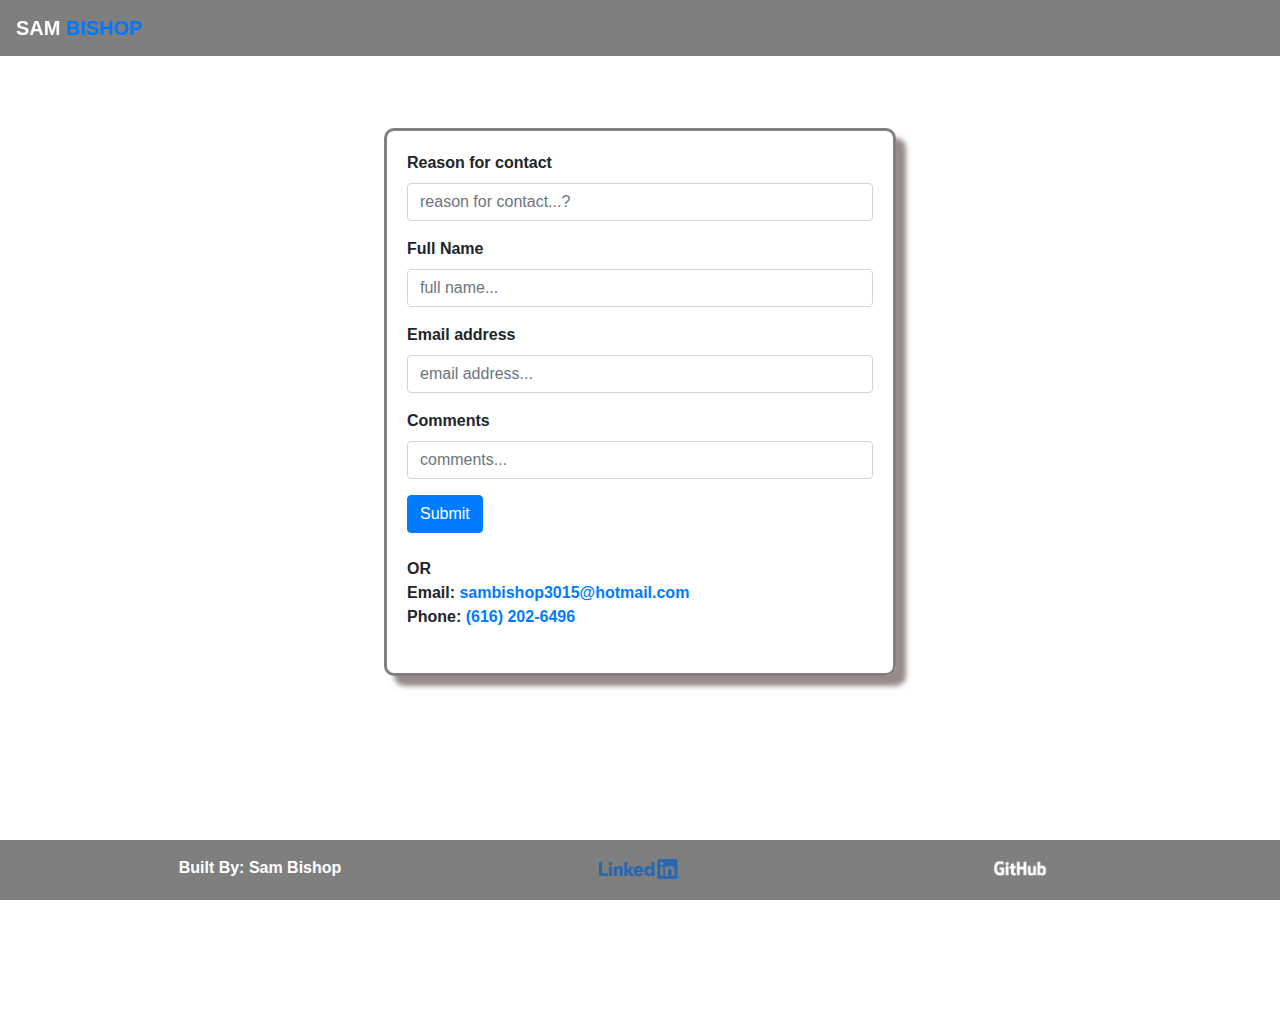
<file: contact.html>
<!DOCTYPE html>
<html lang="en">

<head id="home">
    <meta charset="UTF-8" />
    <meta name="viewport" content="width=device-width, initial-scale=1.0" />
    <title>Contact</title>

    <!--Bootstrap-->
    <link rel="stylesheet" href="https://stackpath.bootstrapcdn.com/bootstrap/4.5.2/css/bootstrap.min.css"
        integrity="sha384-JcKb8q3iqJ61gNV9KGb8thSsNjpSL0n8PARn9HuZOnIxN0hoP+VmmDGMN5t9UJ0Z" crossorigin="anonymous" />
    <link rel="canonical" href="https://getbootstrap.com/docs/4.5/examples/sticky-footer/" />

    <!--Style Sheet-->
    <link href="./styles/style.css" rel="stylesheet" />
</head>


<body id="contactPage">
    <header class="stickyHeader">
        <!-- Navbar -->
        <nav class="navbar navbar-dark red lighten-1 mb-4">
            <!-- Navbar brand -->
            <a class="navbar-brand" id="brand" href="./index.html">SAM <span class="bishop">BISHOP</span></a>
        </nav>
    </header>


    <form onsubmit="return redirect();" id="contactForm">
        <div class="mb-3">
            <label for="contactReason" class="form-label">Reason for contact</label>
            <input type="contactReason" class="form-control" id="contactReason" aria-describedby="contactReason"
                placeholder="reason for contact...?">
        </div>
        <div class="mb-3">
            <label for="fullNameInput" class="form-label">Full Name</label>
            <input type="fullName" class="form-control" id="exampleInputEmail1" aria-describedby="emailHelp"
                placeholder="full name...">
        </div>
        <div class="mb-3">
            <label for="exampleInputEmail1" class="form-label">Email address</label>
            <input type="email" class="form-control" id="exampleInputEmail1" aria-describedby="emailHelp"
                placeholder="email address...">
        </div>
        <div class="mb-3">
            <label for="exampleInputPassword1" class="form-label">Comments</label>
            <input type="password" class="form-control" id="exampleInputPassword1" placeholder="comments...">
        </div>
        <button type="submit" class="btn btn-primary" id="contactSubmit">Submit</button>
        <br><br>
        <div class="mb-3">
            <label for="contactReason" class="form-label">OR <br> Email: <a href="mailto:sambishop3015@hotmail.com">sambishop3015@hotmail.com</a><br> Phone: <a href="tel:6162026496">(616) 202-6496</a></label>
        </div>
    </form>


    <!--Sticky Footer-->
    <footer class="footer mt-auto py-3">
        <!--Container-->
        <div class="container">
            <!--Row One-->
            <div class="row">
                <!--Column One-->
                <div class="col-sm-4">
                    <p class="whiteFont">Built By: Sam Bishop</p>
                </div>

                <!--Column Two-->
                <div class="col-sm-4">
                    <a href="https://www.linkedin.com/in/samuel-bishop-12550b123/"><img id="linkedin" class="linkedin"
                            src="images/LI-Logo.png" alt="Linkedin Profile" /></a>
                </div>

                <!--Column Three-->
                <div class="col-sm-4">
                    <a href="https://github.com/sambishop3015"><img class="github" src="images/GitHub_Logo_White.png"
                            alt="Linkedin Profile" /></a>
                </div>
            </div>
        </div>
    </footer>


    <!--Script Tags-->
    <script src="https://code.jquery.com/jquery-3.5.1.js"
        integrity="sha256-QWo7LDvxbWT2tbbQ97B53yJnYU3WhH/C8ycbRAkjPDc=" crossorigin="anonymous"></script>
    <script src="https://cdn.jsdelivr.net/npm/popper.js@1.16.1/dist/umd/popper.min.js"
        integrity="sha384-9/reFTGAW83EW2RDu2S0VKaIzap3H66lZH81PoYlFhbGU+6BZp6G7niu735Sk7lN" crossorigin="anonymous">
    </script>
    <script src="https://stackpath.bootstrapcdn.com/bootstrap/4.5.2/js/bootstrap.min.js"
        integrity="sha384-B4gt1jrGC7Jh4AgTPSdUtOBvfO8shuf57BaghqFfPlYxofvL8/KUEfYiJOMMV+rV" crossorigin="anonymous">
    </script>
    <script src="./script.js"></script>
</body>

</html>
</file>
<file: styles/style.css>
.nav-link {
  text-align: right;
}

body,
html {
  height: 100%;
  margin: 0;
  padding: 0;
  scroll-behavior: smooth;
}

video {
  top: 50%;
  left: 50%;
  /* min-width: 100%;
  min-height: 100%; */
  /* width: auto;
  height: auto; */
  z-index: -100;
  transform: translateX(-50%) translateY(-50%);
  /* background-size: cover; */
  filter: brightness(50%);
  /* transition: 1s opacity(.5); */
}

.video-container {
  height: 100%;
}

.video-parallax {
  -webkit-transition-position: fixed;
  position: fixed;
}

.video-container,
.pimg1,
.pimg2,
.pimg3 {
  position: relative;
  opacity: 1;
  background-position: center;
  background-size: cover;
  background-repeat: no-repeat;
  background-attachment: fixed;
}

#welcomeTxt {
  margin-bottom: 50%;
}

.pimg1 {
  background-image: url("../images/samNaomi.jpg");
  min-height: 70vh;
}

.pimg2 {
  background-image: url("../images/pimg2.jpg");
  min-height: 70vh;
}

.pimg3 {
  background-image: url("../images/pimg1.jpg");
  min-height: 70vh;
}

.section {
  text-align: center;
  padding: 50px 80px;
  height: 30vh;
}

.section-light {
  background-color: rgb(185, 185, 185);
  min-height: 300px
}

.section-dark {
  background-color: rgb(59, 59, 59);
}

.card {
  vertical-align: middle;
  box-shadow: 10px 10px 5px 0px rgba(117, 99, 99, 0.75);
}

.ptext {
  position: absolute;
  top: 50%;
  width: 100%;
  text-align: center;
  color: black;
  font-size: 27px;
  letter-spacing: 8px;
  text-transform: uppercase;
  font-weight: bolder;
}

#contactForm {
  margin: auto;
  margin-top: 10%;
  width: 40%;
  border: 3px solid gray;
  border-radius: 10px;
  padding: 20px;
  box-shadow: 10px 10px 5px 0px rgba(117, 99, 99, 0.75);
}

span.img-span {
  border: 2px solid rgb(211, 210, 210);
  padding: 15px;
  background: rgba(255, 255, 255, 0.5);
}

.navbar {
  /* background: opacity(.5); */
  background-color: rgba(0, 0, 0, 0.5);
}

.footer {
  /* background: opacity(.5); */
  background-color: rgba(0, 0, 0, 0.5);
}

/*Brand/Name Properties*/
#brand {
  color: white;
  font-weight: bolder;
}

/* Brand/Name "BISHOP" Properties */
.bishop {
  font-weight: bolder;
  /* color: rgb(179, 0, 0); */
  color: #0077ff;
}

/* H1 Properties */
h1 {
  color: white;
  font-weight: bolder;
}

/* P Properties */
p,
h2 {
  color: white;
}

.form-label {
  font-weight: bold;
}

/* Footer Properties */
footer {
  position: absolute;
  bottom: 0;
  width: 100%;
  height: 60px;
}

.whiteFont {
  color: white;
  font-weight: bold;
}

/* Main Content on Home Page */
.main {
  margin-top: 5%;
  margin-left: 15%;
  margin-right: 15%;
}

/* Headshot on Home Page */
#headShot {
  max-height: 600px;
  max-width: 100%;
  border-radius: 100%;
}

/* Hamburger Drop-down List */
ul {
  /* position: absolute; */
}

/* All Containers */
.container {
  text-align: center;
}

/* Linkedin Buttom */
.linkedin {
  max-height: 20px;
}

/* #linkedin {
  text-align: center;
  position: absolute;
} */

/* Github Buttom */
.github {
  max-height: 25px;
  /* text-align: center; */
  /* position: absolute; */
}

/* Hamburger Drop-down - Active Page Listed Item to Bold */
.active {
  font-weight: bolder;
}

/* Contact Page First Column Height */
.col-sm-12 {
  height: 100px;
}

.card-group {
  margin-top: 18%;
}

/* Contact Card */
.card {
  display: block;
  margin-left: auto;
  margin-right: auto;
}

/* Contact Card Text */
.card-text {
  color: black;
}

.card-title {
  font-weight: bolder;
}

/* For Viewports 575px and Smaller */
@media screen and (max-width: 575px) {

  /* No Margins */
  .content .main {
    padding: 0;
    margin: 0;
    border: 0;
  }

  /* Headshot Properties */
  #headShot {
    max-height: 500px;
    max-width: 100%;
    border-radius: 50%;
    display: block;
    margin-left: auto;
    margin-right: auto;
  }

  /* Hamburger Drop-down List */
  ul {
    position: static;
  }
}

/* Test Dev Area */

.stickyHeader {
  position: fixed;
  top: 0;
  width: 100%;
  z-index: 100;
}

#resumeBtn {
  font-weight: bold;
}

.vpHeight {
  height: 100vh;
}

#portfolioRow {
  align-items: center;
}
</file>
